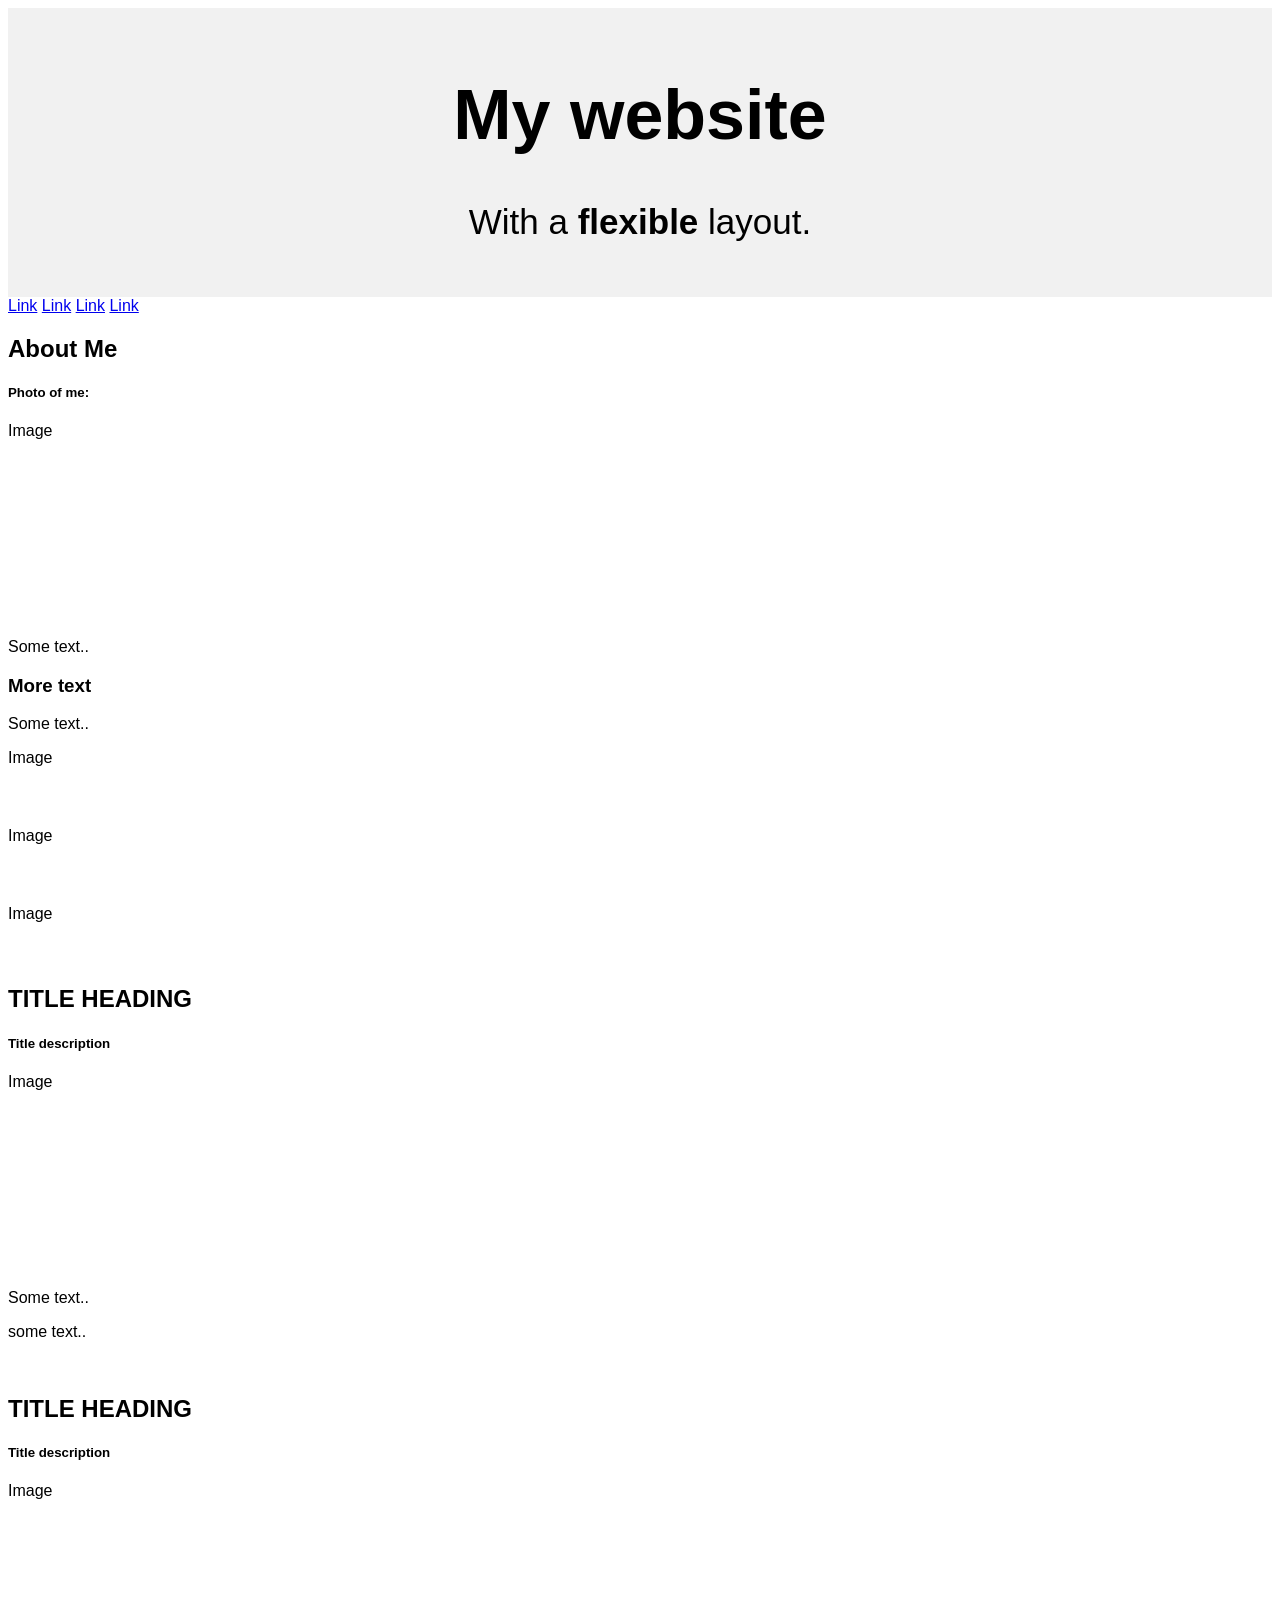
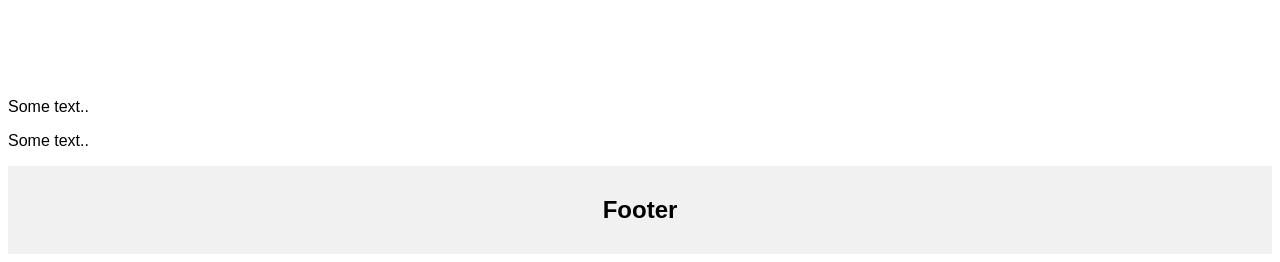
<file: index.html>
<!DOCTYPE html>
<html>
	<head>
		<title>Page Title</title>
		<meta charset="UTF-8">
		<meta name="viewport" content="width=device-width, initial-scale=1">
		<link rel="stylesheet" type="text/css" href="Style.css">
	</head>
	<body>

	<div class="header">
		<h1>My website</h1>
		<p>With a <b>flexible</b> layout.</p>
	</div>

	<div class="navbar">
		<a href="#">Link</a>
		<a href="#">Link</a>
		<a href="#">Link</a>
		<a href="#">Link</a>
	</div>

	<div class="row">
		<div class="side">
			<h2>About Me</h2>
			<h5>Photo of me:</h5>
			<div class="fakeimg" style="height:200px;">Image</div>
			<p>Some text..</p>
			<h3>More text</h3>
			<p>Some text..</p>
			<div class="fakeimg" style="height:60px;">Image</div><br>
			<div class="fakeimg" style="height:60px;">Image</div><br>
			<div class="fakeimg" style="height:60px;">Image</div>
		</div>
	</div>

		<div class="main">
			<h2>TITLE HEADING</h2>
			<h5>Title description</h5>
			<div class="fakeimg" style="height:200px;">Image</div>
			<p>Some text..</p>
			<p>some text..</p>
			<br>
			<h2>TITLE HEADING</h2>
			<h5>Title description</h5>
			<div class="fakeimg" style="height:200px;">Image</div>
			<p>Some text..</p>
			<p>Some text..</p>
		</div>
	</div>

	<div class="footer">
		<h2>Footer</h2>
	</div>
	
	</body>
</html>
</file>
<file: Style.css>
* {
	box-sizing: border-box;
}

body {
	font-family: Arial, Helvetica, sans-serif;
}

.header {
	background-color: #f1f1f1;
	padding: 20px;
	text-align: center;
	font-size: 35px;
}

.row {
	display: -webkit-flex;
	display: flex;
}

.column {
	-webkit-flex: 1;
	-ms-flex: 1;
	flex: 1;
	padding: 10px;
	height: 300px;
}

.footer {
	background-color: #f1f1f1;
	padding: 10px;
	text-align: center;
}

@media (max-width: 700px) {
	.row {
		-webkit-flex-direction: column;
		flex-direction: column;
	}
}
</file>
